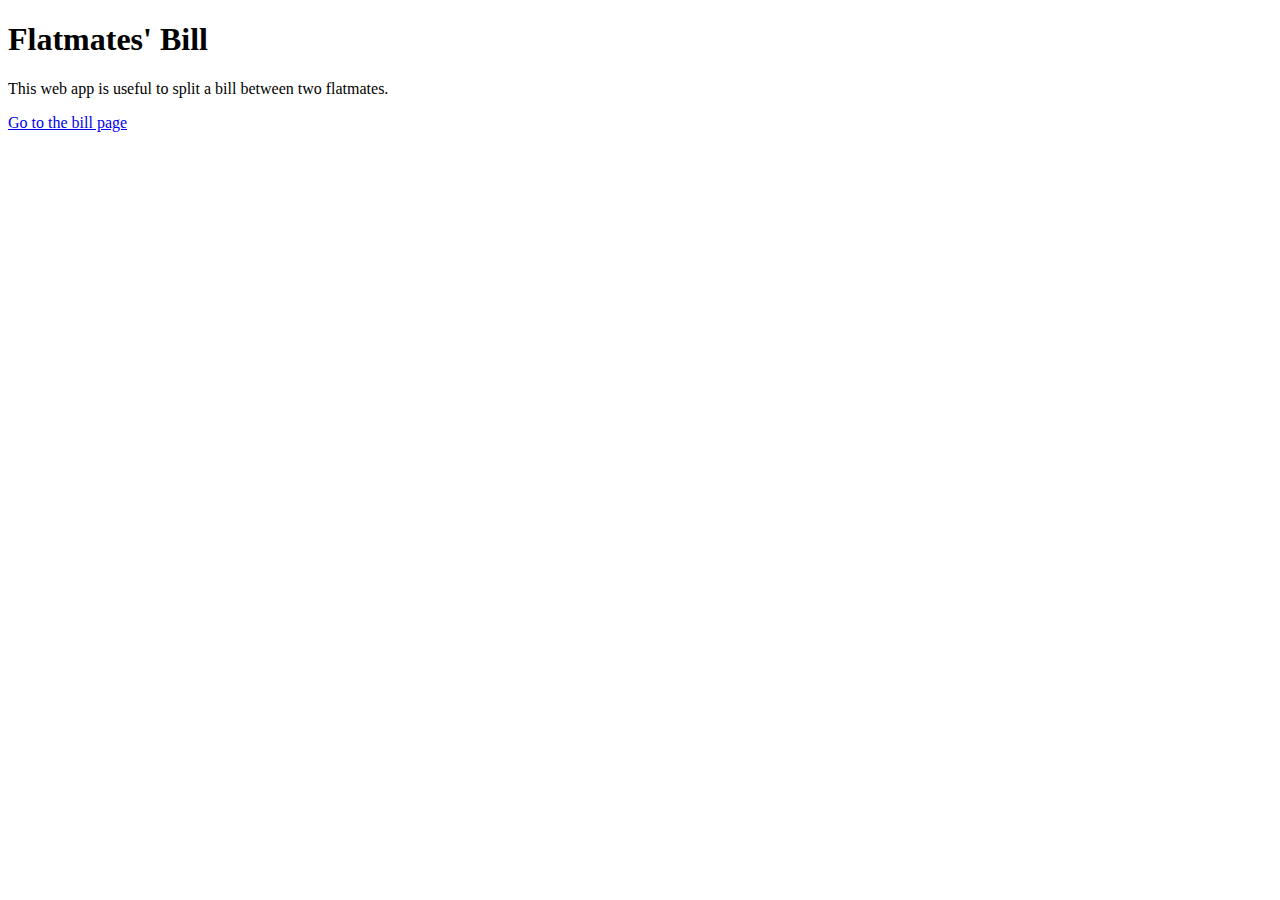
<file: templates/index.html>
<!DOCTYPE html>
<html lang="en">
<head>
    <meta charset="UTF-8">
    <title>Title</title>
</head>
<body>
<h1>Flatmates' Bill</h1>
<p>This web app is useful to split a bill between two flatmates.</p>
<a href ={{url_for('bill_form_page')}}> Go to the bill page </a>
</body>
</html>
</file>
